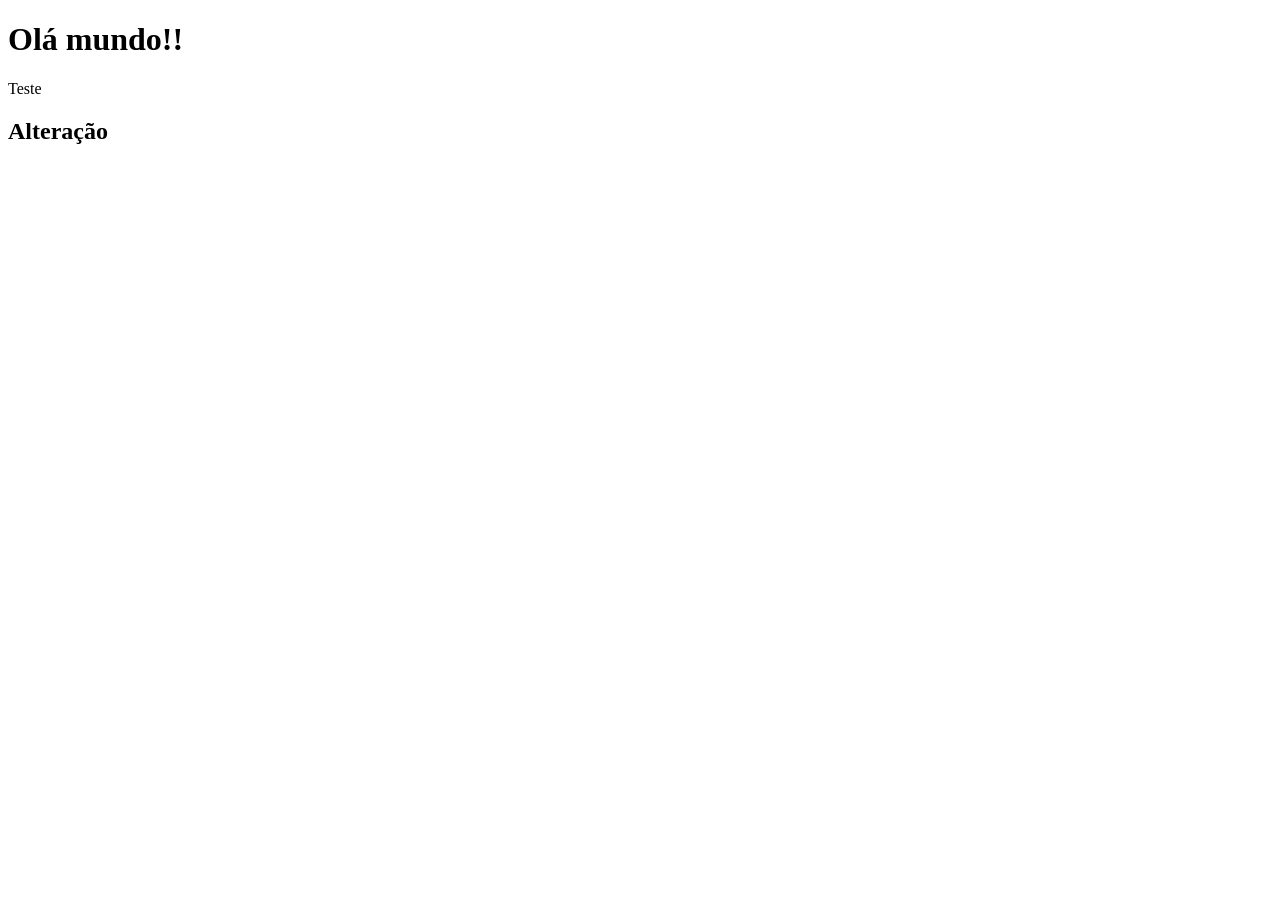
<file: index.html>
<!DOCTYPE html>
<html lang="en">
<head>
    <meta charset="UTF-8">
    <meta name="viewport" content="width=device-width, initial-scale=1.0">
    <title>Document</title>
</head>
<body>
    <h1>Olá mundo!!</h1>
    <p>Teste</p>
    <h2>Alteração</h2>
</body>
</html>
</file>
